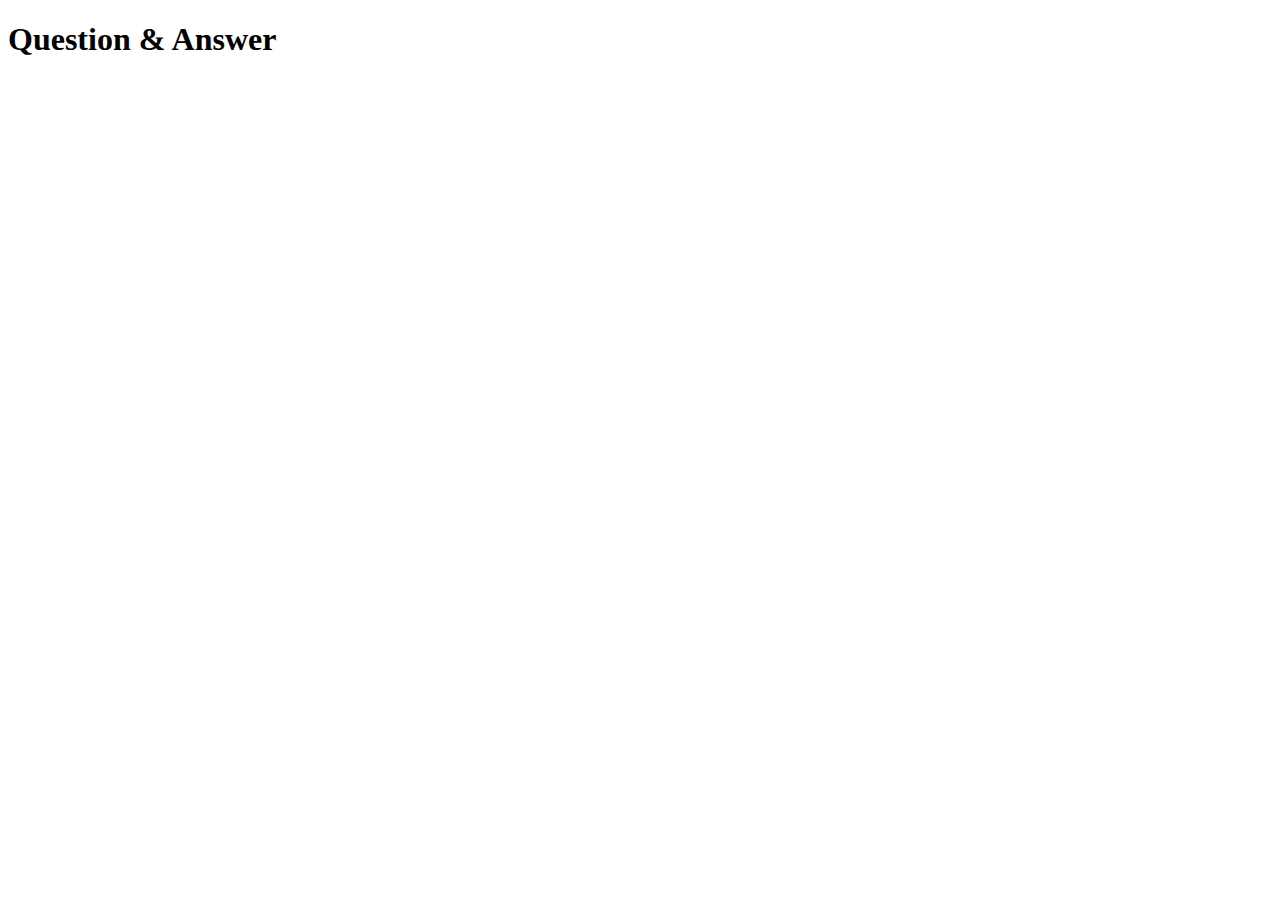
<file: faq.html>
<!DOCTYPE html>
<html lang="en">
<head>
    <meta charset="UTF-8">
    <meta name="viewport" content="width=device-width, initial-scale=1.0">
    <title>Document</title>
</head>
<body>
    <h1>Question & Answer</h1>
</body>
</html>
</file>
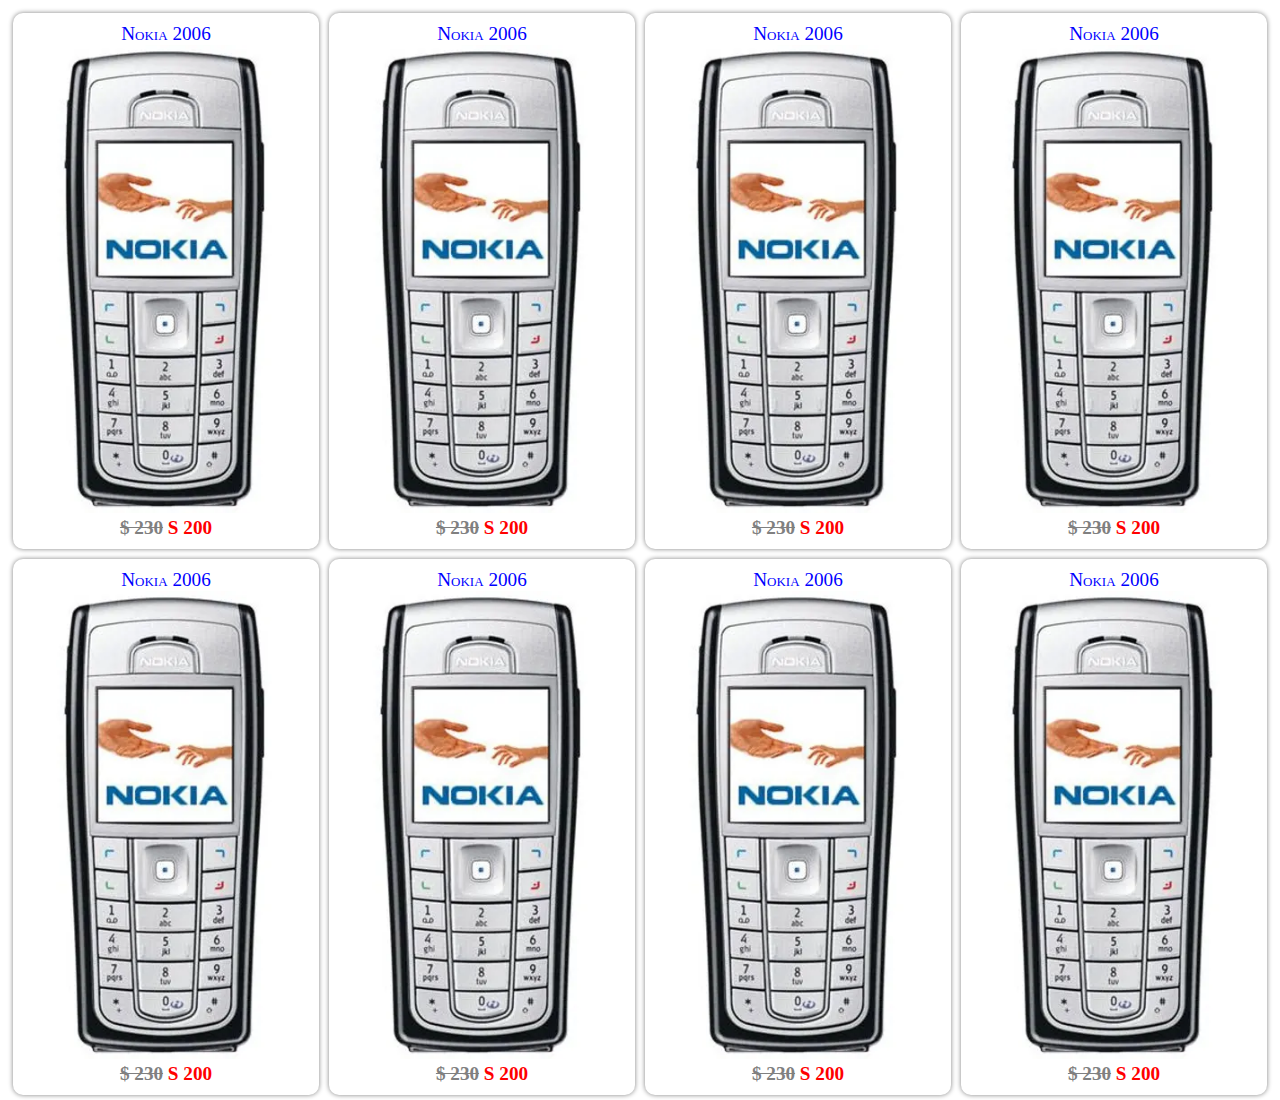
<file: Mobile.html>
<!DOCTYPE html>
<html lang="en">
<head>
    <meta charset="UTF-8">
    <meta name="viewport" content="width=device-width, initial-scale=1.0">
    <title>Lab5 | Bài 2</title>

    <style>
        .column {
            width: 25%;
            float: left;
        }
        .san-pham {
            border-radius: 10px;
            box-shadow: 0 0 5px gray;
            padding: 10px;
            margin: 5px;
            text-align: center;
        }
        .san-pham .ten{
            font-size: larger;
            font-variant: small-caps;
            color: blue;
        }
        .san-pham img{
            max-width: 95%;
        }
        .san-pham .gia{
            color: red;
            font-weight: bold;
            font-size: larger;
        }
        .san-pham .gia del{
            color: gray;
        }
        .san-pham:hover{
            box-shadow: 0 0 10px red;
        }
    </style>
</head>
<body>
    <div class="column">
        <div class="san-pham">
            <div class="ten">Nokia 2006</div>
            <img src="Images/nokia2006.png" alt="">
            <div class="gia">
                <del>$ 230</del> S 200
            </div>
        </div>
    </div>
    <div class="column">
        <div class="san-pham">
            <div class="ten">Nokia 2006</div>
            <img src="Images/nokia2006.png" alt="">
            <div class="gia">
                <del>$ 230</del> S 200
            </div>
        </div>
    </div>
    <div class="column">
        <div class="san-pham">
            <div class="ten">Nokia 2006</div>
            <img src="Images/nokia2006.png" alt="">
            <div class="gia">
                <del>$ 230</del> S 200
            </div>
        </div>
    </div>
    <div class="column">
        <div class="san-pham">
            <div class="ten">Nokia 2006</div>
            <img src="Images/nokia2006.png" alt="">
            <div class="gia">
                <del>$ 230</del> S 200
            </div>
        </div>
    </div>
    <div class="column">
        <div class="san-pham">
            <div class="ten">Nokia 2006</div>
            <img src="Images/nokia2006.png" alt="">
            <div class="gia">
                <del>$ 230</del> S 200
            </div>
        </div>
    </div>
    <div class="column">
        <div class="san-pham">
            <div class="ten">Nokia 2006</div>
            <img src="Images/nokia2006.png" alt="">
            <div class="gia">
                <del>$ 230</del> S 200
            </div>
        </div>
    </div>
    <div class="column">
        <div class="san-pham">
            <div class="ten">Nokia 2006</div>
            <img src="Images/nokia2006.png" alt="">
            <div class="gia">
                <del>$ 230</del> S 200
            </div>
        </div>
    </div>
    <div class="column">
        <div class="san-pham">
            <div class="ten">Nokia 2006</div>
            <img src="Images/nokia2006.png" alt="">
            <div class="gia">
                <del>$ 230</del> S 200
            </div>
        </div>
    </div>
</body>
</html>
</file>
